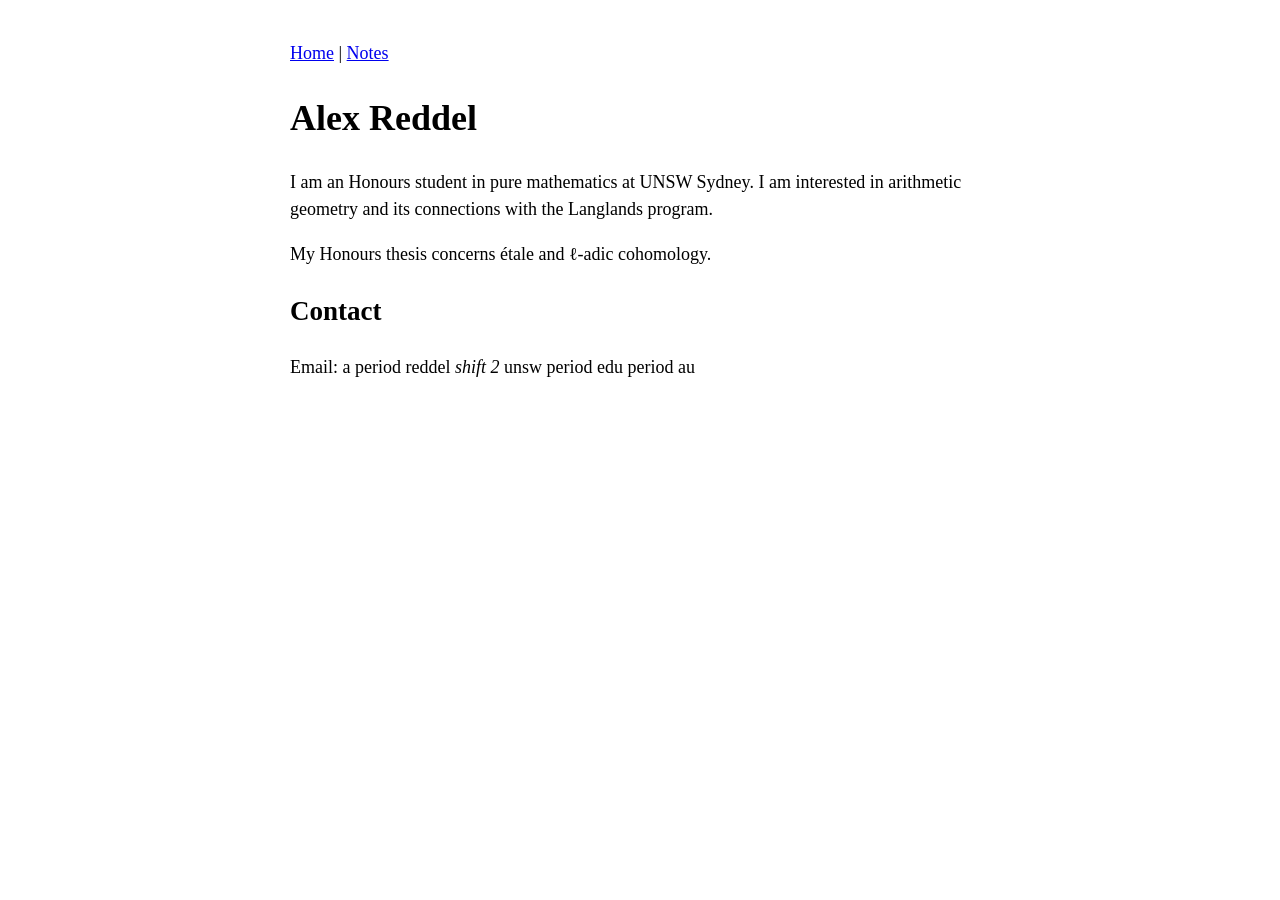
<file: index.html>
<!DOCTYPE html>
<html lang="en">

<head>
    <meta charset="UTF-8">
    <meta name="viewport" content="width=device-width, initial-scale=1.0">
    <title>Alex Reddel</title>
    <link rel="stylesheet" href="style.css">
</head>

<body>

    <p>
        <a href="index.html">Home</a> |
        <a href="notes.html">Notes</a>
    </p>

    <h1>Alex Reddel</h1>

    <p>
        I am an Honours student in pure mathematics at UNSW Sydney.
        I am interested in arithmetic geometry and its connections with the
        Langlands program.
    </p>

    <p>
        My Honours thesis concerns étale and ℓ-adic cohomology.
    </p>

    <h2>Contact</h2>

    <p>
        Email: a period reddel <em> shift 2 </em> unsw period edu period au
    </p>

</body>

</html>
</file>
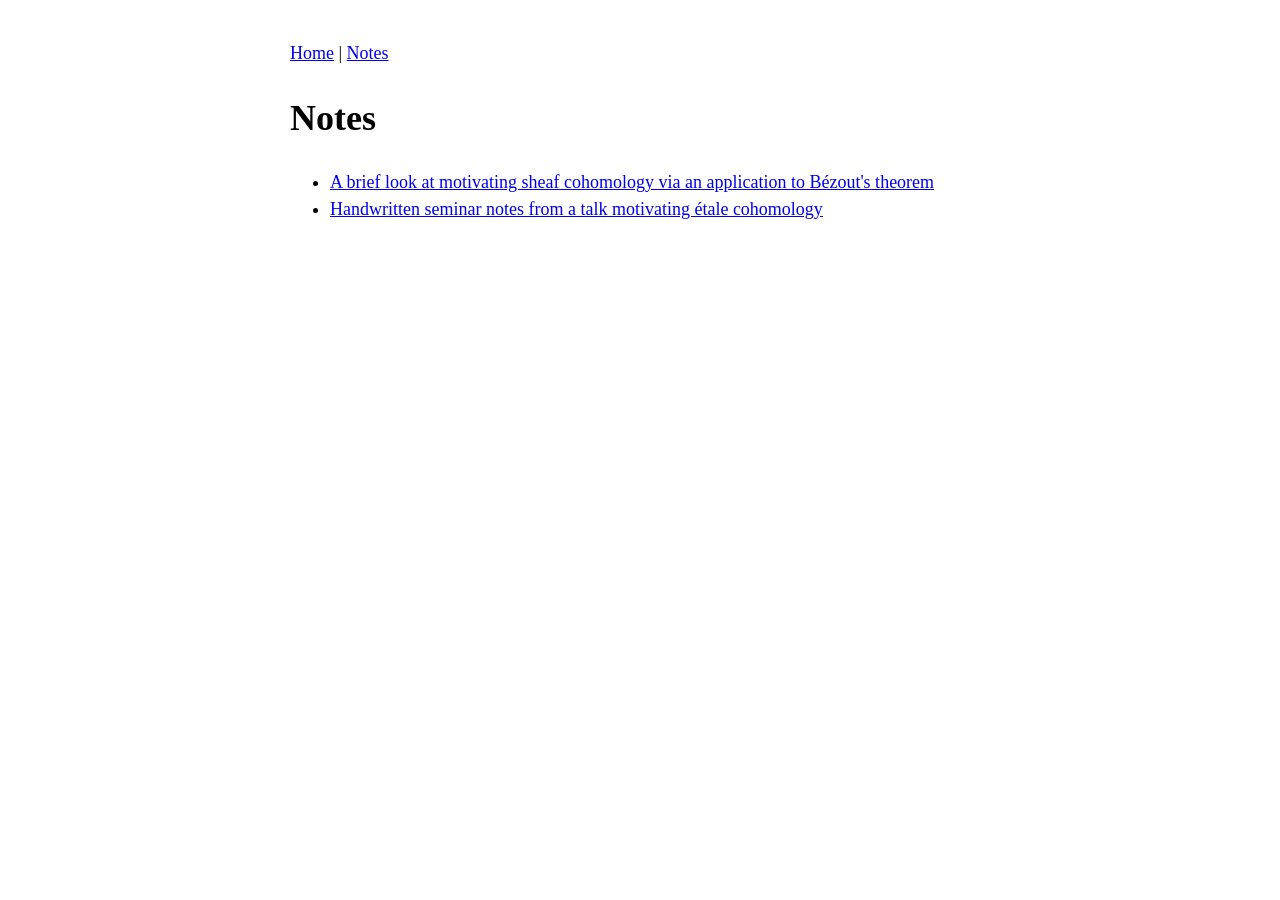
<file: notes.html>
<!DOCTYPE html>
<html lang="en">

<head>
    <meta charset="UTF-8">
    <meta name="viewport" content="width=device-width, initial-scale=1.0">
    <title>Notes - Alex Reddel</title>
    <link rel="stylesheet" href="style.css">
</head>

<body>

    <p>
        <a href="index.html">Home</a> |
        <a href="notes.html">Notes</a>
    </p>

    <h1>Notes</h1>

    <ul>
        <li>
            <a href="bez.pdf">A brief look at motivating sheaf cohomology via an application to Bézout's theorem</a>
        </li>

        <li>
            <a href="etale-cohomology-notes.pdf">Handwritten seminar notes from a talk motivating étale cohomology</a>
        </li>
    </ul>

</body>

</html>
</file>
<file: style.css>
body {
    max-width: 700px;
    margin: 40px auto;
    padding: 0 20px;
    font-family: serif;
    font-size: 18px;
    line-height: 1.5;
}
</file>
